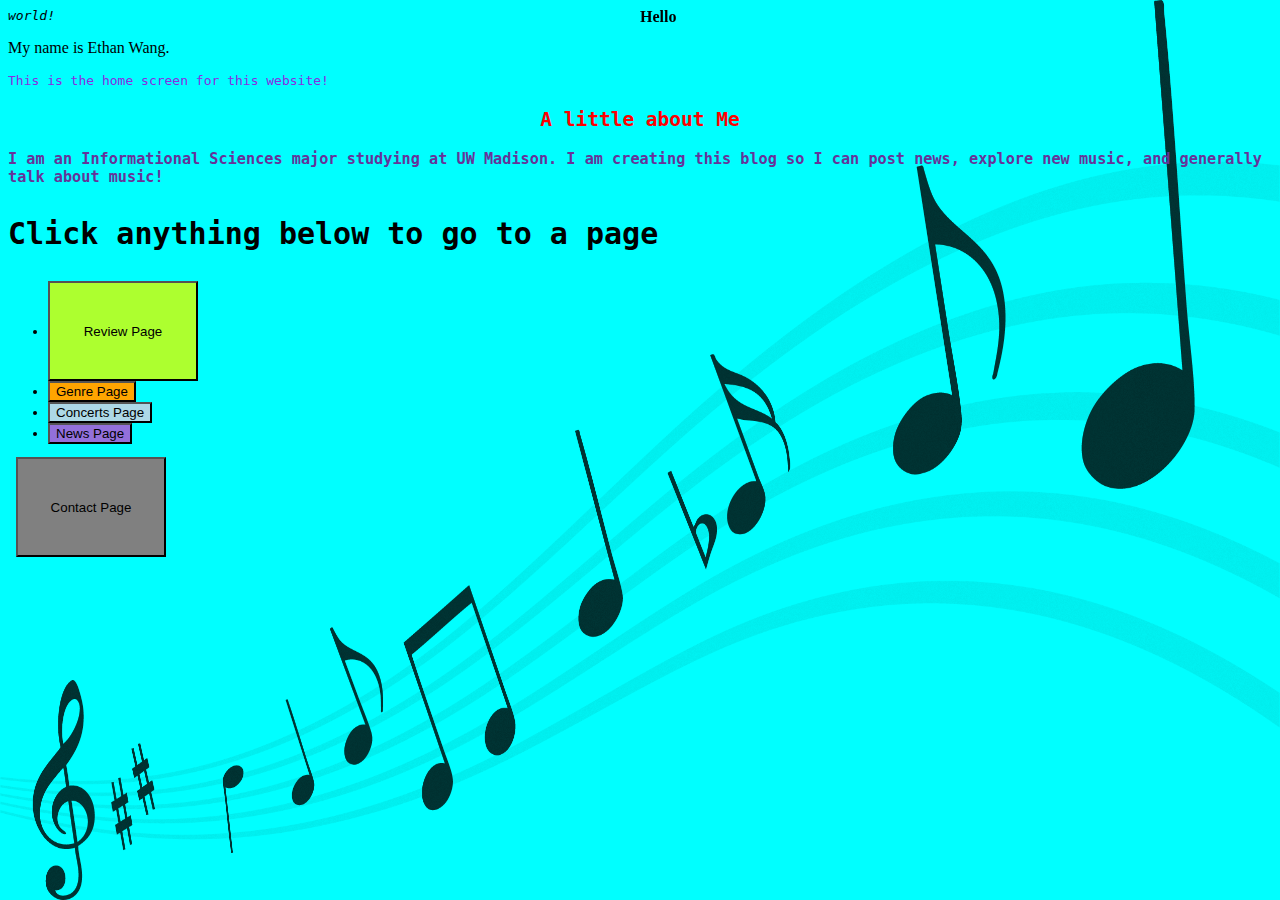
<file: index.html>
<!DOCTYPE html>
<html lang="en">
<meta charset="UTF-8">
<title>le home pg</title>
<meta name="viewport" content="width=device-width,initial-scale=1, user-scalable=no">
<link rel="stylesheet" type="text/css" href="b.css">
<style>
    h1 {
        text-align: left;
    }
    body{
        background-image: url('img/note.png');
        background-repeat: no-repeat;
        background-attachment: fixed;
        background-size: 100% 100%;
        background-blend-mode: darken;
        font-family: monospace
    }
    h2{
        text-align: center;
    }
</style>
<script src="">
</script>
<!--- Code above this line will not be displayed on the browser -->
<body style = "background-color: aqua">
<header> <b>Hello</b> <i> world!</i> </header>
<p style="font-family:cursive"> My name is Ethan Wang. </p> 
<p style="color: blueviolet"> This is the home screen for this website!</p>
    <h2><p style="color: red">A little about Me</p></h2>
    <h3><strong><p style="color:rebeccapurple">I am an Informational Sciences major studying at 
    UW Madison. I am creating this blog so I can post news, explore new music, and generally talk about music!</p></strong></h3>
    <h1><p style ="font-size: 30px"> Click anything below to go to a page</p></h1>
    <nav>
        <ul>
        <li><a href="reviews/reviews.html"><button style = "background-color: greenyellow;width:150px;height:100px;">Review Page</button></a></li>
   <li> <a href="404/404.html"><button style = "background-color: orange">Genre Page</button></a></li>
    <li><a href="404/404.html"><button style = "background-color: lightblue">Concerts Page</button></a></li>
    <li><a href="news/news.html"><button style = "background-color: mediumpurple">News Page</button></a></li>
            </ul>
    </nav>
    <div class = "diff">
        <a href="contact/contact.html"><button style = "background-color: gray;width:150px;height:100px;">Contact Page</button></a>
    </div>
</body>
</html>
</file>
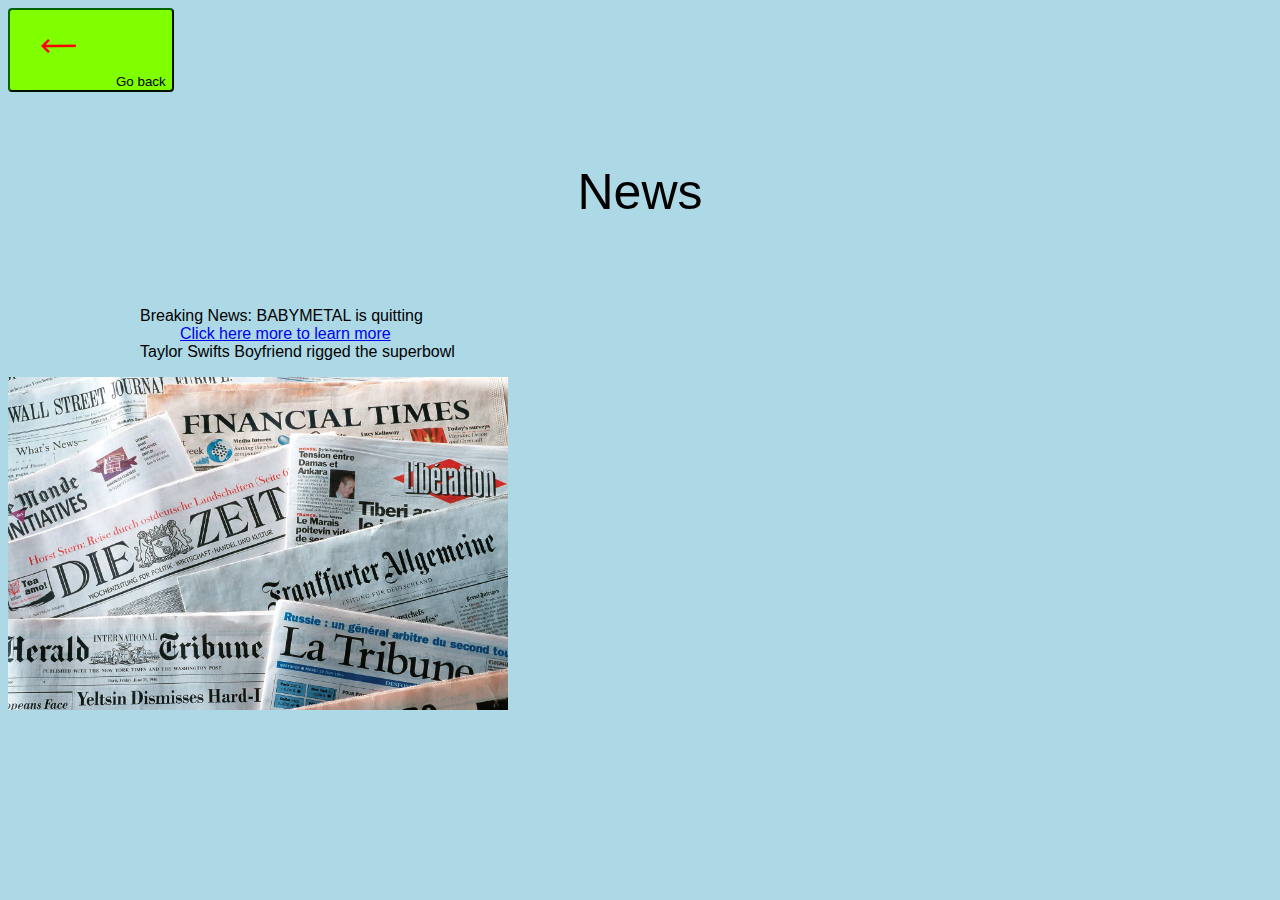
<file: news/news.html>
<!DOCTYPE html>
<html lang="en">
<meta charset="UTF-8">
<title>BREAKING NEWS: THIS IS THE TITLE</title>
<meta name="viewport" content="width=device-width,initial-scale=1, user-scalable=no">
<link rel="stylesheet" type="text/css" href="../b.css">
<style>
</style>
<script src="">
</script>
<body>
     <nav><a href=../index.html> <button style="text-align-last: center;background-color: chartreuse;text-align: center;border-color:darkgreen;border-radius: 4px"><img src="../img/arrow.png"alt = "arrow back fnct" style="align:left;" width = "100">Go back</button></a></nav>
    <div class = "page_wrpr">
    <footer>
        <p>News</p>
    </footer>
      <dl>
        <dt>Breaking News: BABYMETAL is quitting</dt>
            <a href = ../404/404.html><dd>Click here more to learn more</dd></a>
          <!--- for legal reasons this is satire -->
        <dt>Taylor Swifts Boyfriend rigged the superbowl</dt> 
          <!--- i didnt watch it -->
    </dl>
    </div>
    <img src ="../img/news.webp" alt = newspaper width="500px"> 
    
</body>
</html>
</file>
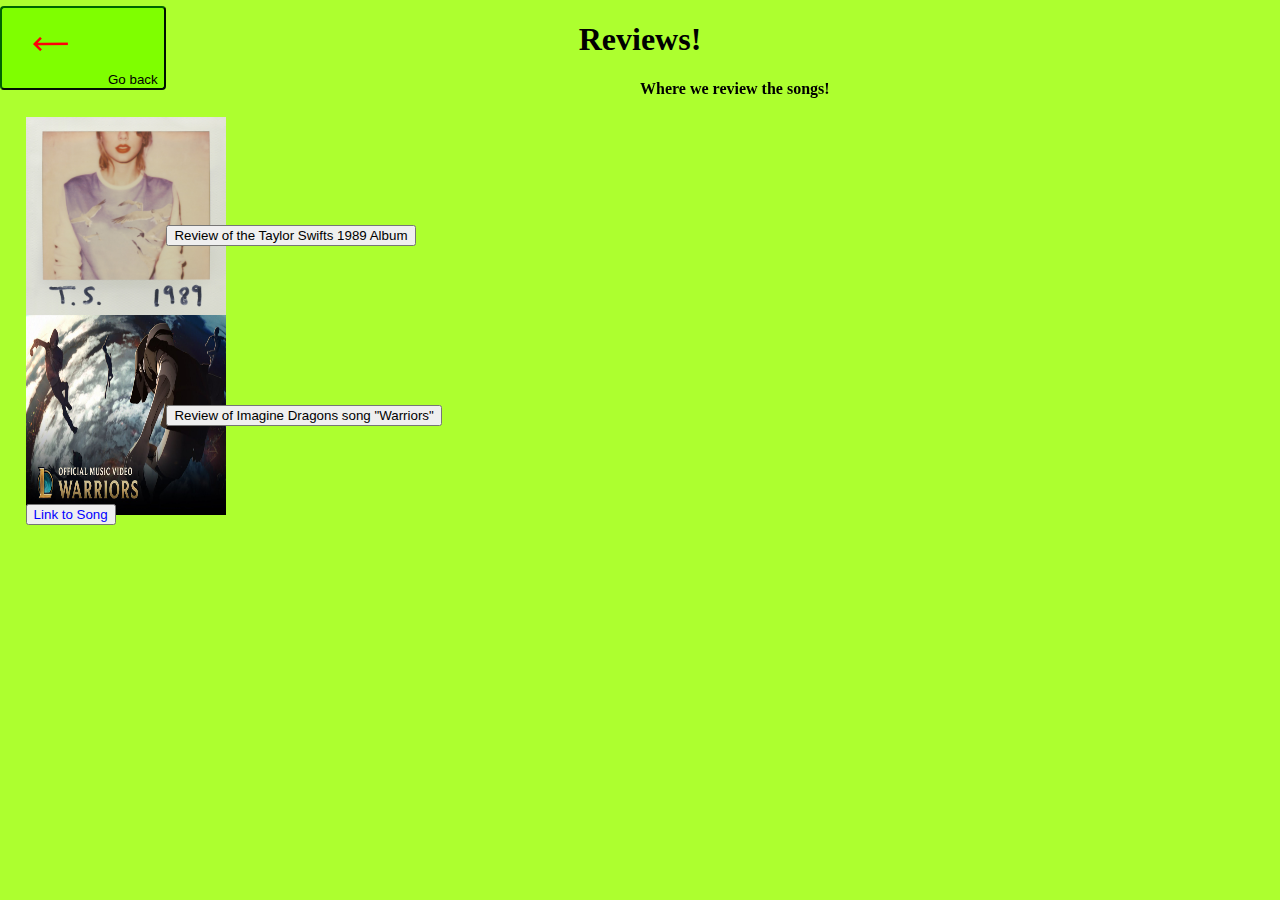
<file: reviews/reviews.html>
<!DOCTYPE html>
<html lang="en">
<meta charset="UTF-8">
<title>start of reviews</title>
<meta name="viewport" content="width=device-width,initial-scale=1, user-scalable=no">
<link rel="stylesheet" type="text/css" href="../b.css">
<style>
    .top{
        position: absolute;
        left: 0%;
        bottom: 90%;
    }
   .b{
        position: absolute;
        left:13%;
        top: 25%;
    }
    .c{
        position: absolute;
        left:13%;
        top: 45%;
    }
    .g{
        position: fixed;
        left: 2%;
        top: 35%;
    }
    .j{
        position: fixed;
        left: 2%;
        top: 56%;
    }
    h1{
        text-align: center;
    }
</style>
<script src="">
</script>
<body style = "background-color: greenyellow">
    <h1>Reviews!</h1>
    <div class ="top">
    <nav><a href=../index.html> <button style="text-align-last: center;background-color: chartreuse;text-align: center;border-color:darkgreen;border-radius: 4px"><img src="../img/arrow.png"alt = "arrow back fnct" style="align:left;" width = "100">Go back</button></a></nav>
    </div>
    <div class="h">
    <img src="../img/ts.webp" alt="cover" width="200" height="200">
    </div>
    <div class ="g">
    <img src="../img/warrior.jpg"alt="cover" width="200" height="200">
    </div>
    <div class="b">
        <a href=../404/404.html><button> Review of the Taylor Swifts 1989 Album </button></a>
    </div>
    <div class="c">
        <a href=../404/404.html><button> Review of Imagine Dragons song "Warriors" </button></a>
    </div>
    <div class="j">
        <a href="https://www.youtube.com/watch?v=1uBPOu3si5w" target="_blank"><button style="color: blue"> Link to Song</button></a>
    </div>
    <b>Where we review the songs!</b>
</body>
</html>
</file>
<file: b.css>
body{
    background-color: lightblue;
}

b{
	font-family:verdana;
	position:fixed;
	left:50%;
}
.diff{
        margin:inherit;
        position: sticky;
        left: 10%;
        bottom: 10%;
        top: 20%;
    }
.h{
        position: fixed;
        left: 2%;
        top:13%;
    }
footer{
    background-color: lightblue;
    padding: 20px;
    margin: 1px;
    text-align: center;
    font-size: 50px;
    font-family: arial;
}
.page_wrpr {
    max-width: 1000px;
    margin:0px auto;
}

dl{
    font-family: arial;
    font-size: 20;
}
</file>
